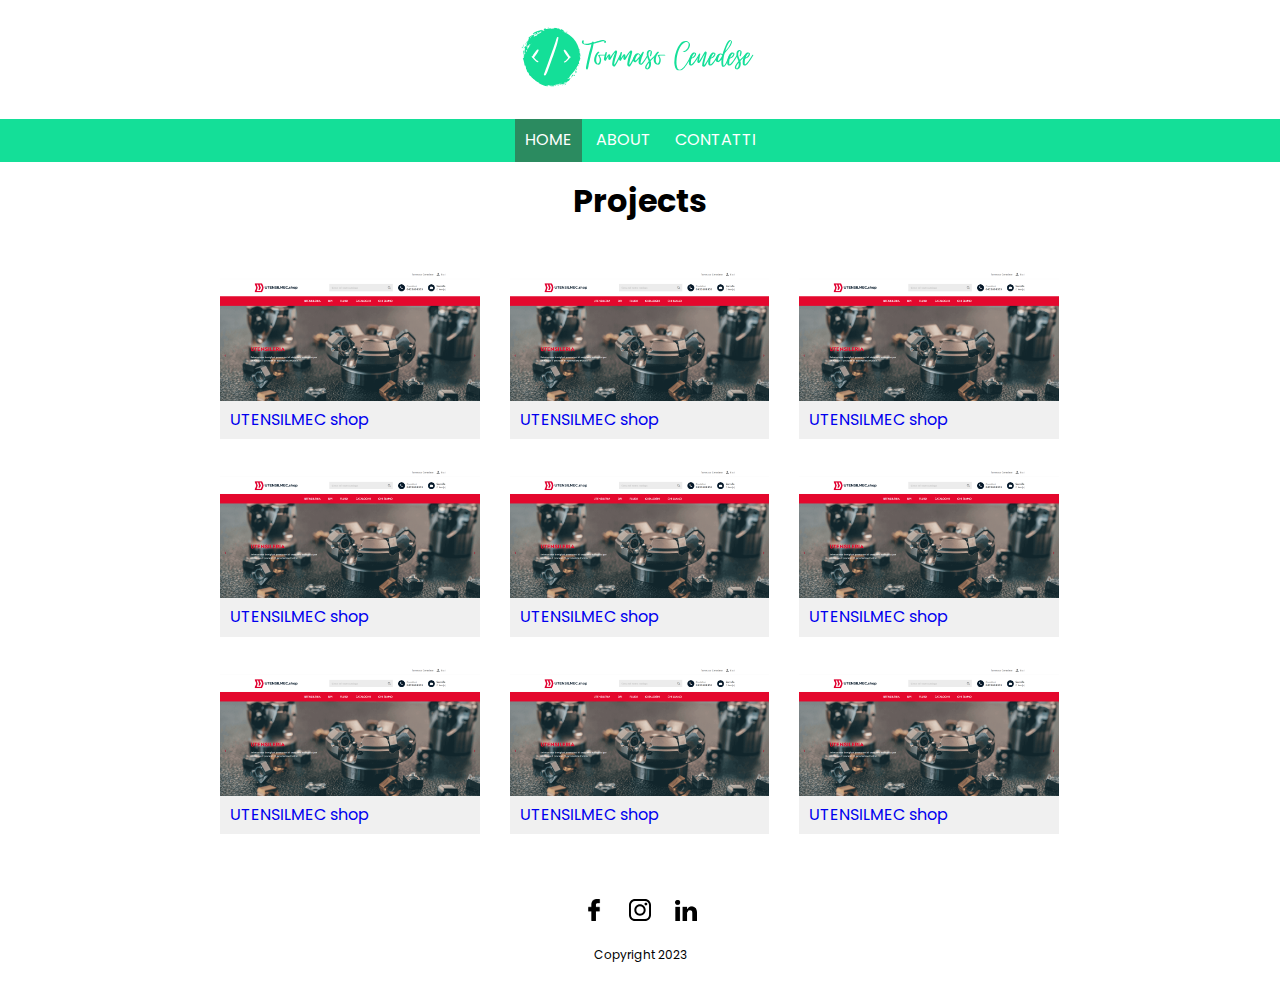
<file: index.html>
<!DOCTYPE html>
<html lang="it" dir="ltr">
  <head>
    <link rel="icon" type="image/svg+xml" href="images/favicon.svg">
    <link rel="preconnect" href="https://fonts.googleapis.com">
    <link rel="preconnect" href="https://fonts.gstatic.com" crossorigin>
    <link href="https://fonts.googleapis.com/css2?family=Poppins&display=swap" rel="stylesheet">
    <link rel="stylesheet" href="css/normalize.css">
    <link rel="stylesheet" href="css/main.css">
    <meta charset="utf-8">
    <title>Tommaso Cenedese</title>
  </head>
  <body>
    <header>
      <div class="logo-container">
        <a href="index.html">
        <img id="logo" src="images/logo-completo.svg" alt="logo">
        </a>
      </div>
        <nav>
          <ul>
            <a href="index.html" class="active"><li>Home</li></a>
            <a href="about.html"><li>About</li></a>
            <a href="contact.html"><li>Contatti</li></a>
          </ul>
        </nav>
    </header>
    <main id="main-content">
      <div class="container">
        <h1 id="gallery-title">Projects</h1>
        <section id="gallery" class="clearfix">
          <div class="item">
            <a href="https://utensilmec.shop" target="_blank">
              <div class="picture">
                <img src="images/home-shop.png" alt="cover">
              </div>
              <div class="caption">
                <p>UTENSILMEC shop</p>
              </div>
            </a>
          </div>
          <div class="item">
            <a href="https://utensilmec.shop" target="_blank">
              <div class="picture">
                <img src="images/home-shop.png" alt="cover">
              </div>
              <div class="caption">
                <p>UTENSILMEC shop</p>
              </div>
            </a>
          </div>
          <div class="item">
            <a href="https://utensilmec.shop" target="_blank">
              <div class="picture">
                <img src="images/home-shop.png" alt="cover">
              </div>
              <div class="caption">
                <p>UTENSILMEC shop</p>
              </div>
            </a>
          </div>
          <div class="item">
            <a href="https://utensilmec.shop" target="_blank">
              <div class="picture">
                <img src="images/home-shop.png" alt="cover">
              </div>
              <div class="caption">
                <p>UTENSILMEC shop</p>
              </div>
            </a>
          </div>
          <div class="item">
            <a href="https://utensilmec.shop" target="_blank">
              <div class="picture">
                <img src="images/home-shop.png" alt="cover">
              </div>
              <div class="caption">
                <p>UTENSILMEC shop</p>
              </div>
            </a>
          </div>
          <div class="item">
            <a href="https://utensilmec.shop" target="_blank">
              <div class="picture">
                <img src="images/home-shop.png" alt="cover">
              </div>
              <div class="caption">
                <p>UTENSILMEC shop</p>
              </div>
            </a>
          </div>
          <div class="item">
            <a href="https://utensilmec.shop" target="_blank">
              <div class="picture">
                <img src="images/home-shop.png" alt="cover">
              </div>
              <div class="caption">
                <p>UTENSILMEC shop</p>
              </div>
            </a>
          </div>
          <div class="item">
            <a href="https://utensilmec.shop" target="_blank">
              <div class="picture">
                <img src="images/home-shop.png" alt="cover">
              </div>
              <div class="caption">
                <p>UTENSILMEC shop</p>
              </div>
            </a>
          </div>
          <div class="item">
            <a href="https://utensilmec.shop" target="_blank">
              <div class="picture">
                <img src="images/home-shop.png" alt="cover">
              </div>
              <div class="caption">
                <p>UTENSILMEC shop</p>
              </div>
            </a>
          </div>
        </section>
      </div>
    </main>
    <footer class="main">
      <section class="social">
        <a href="facebook.com"><img src="images/facebook.png" alt="Facebook"></a>
        <a href="instagram.com"><img src="images/instagram.svg" alt="Instagram"></a>
        <a href="linkedin.com"><img src="images/linkedin.png" alt="Linkedin"></a>
      </section>
      <p>Copyright 2023</p>
    </footer>
  </body>
</html>
</file>
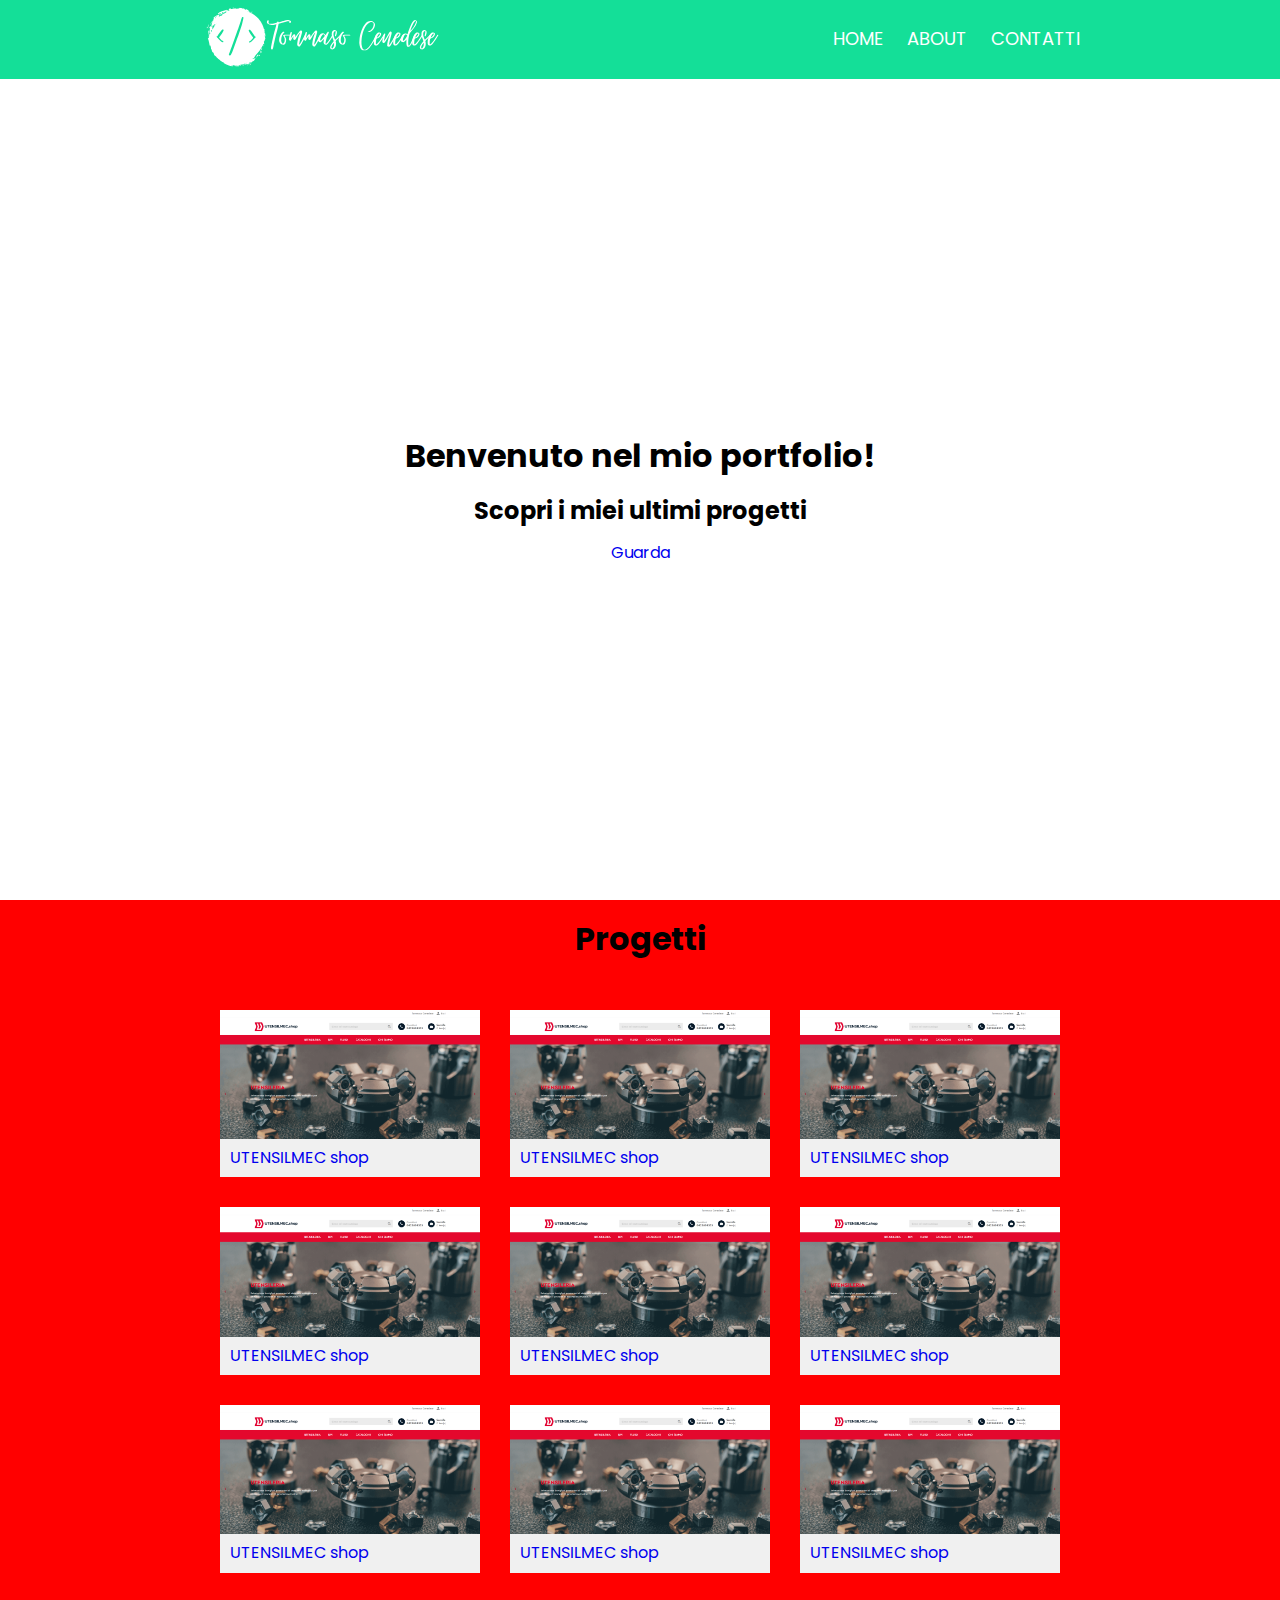
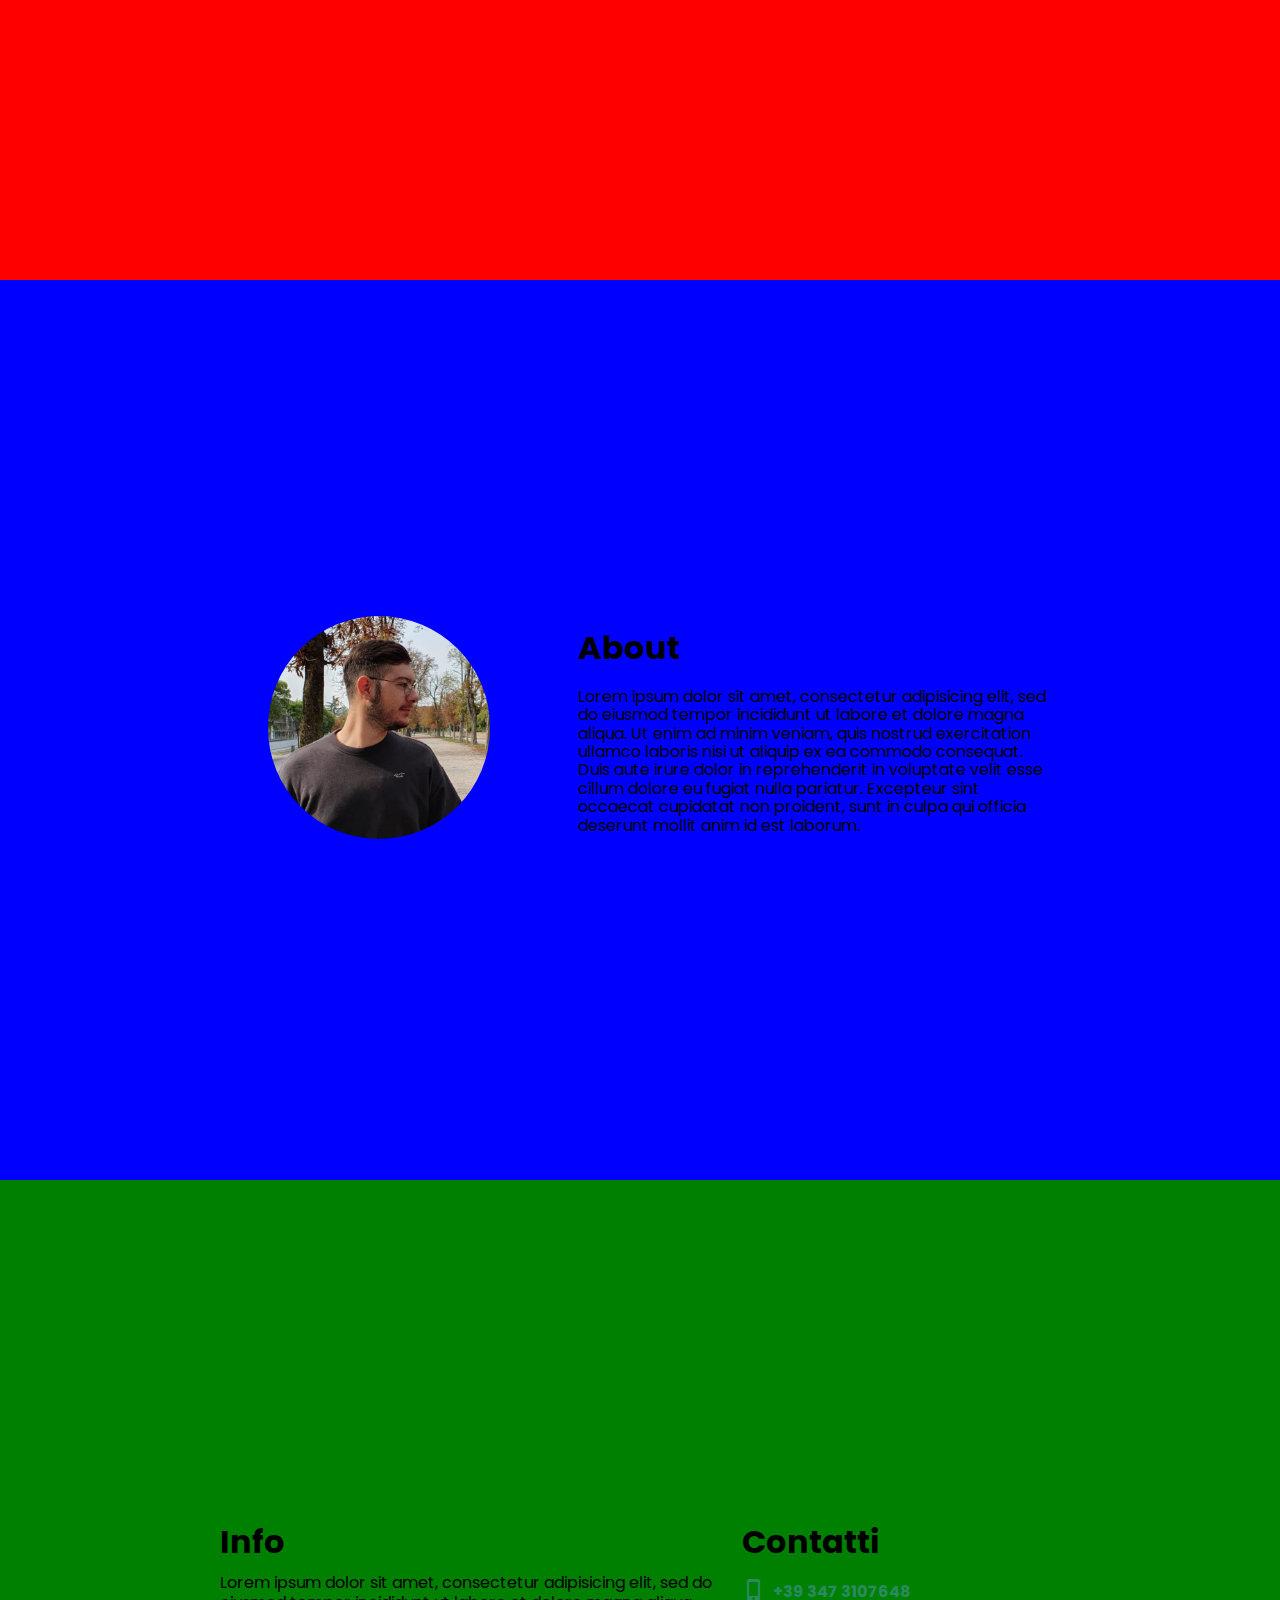
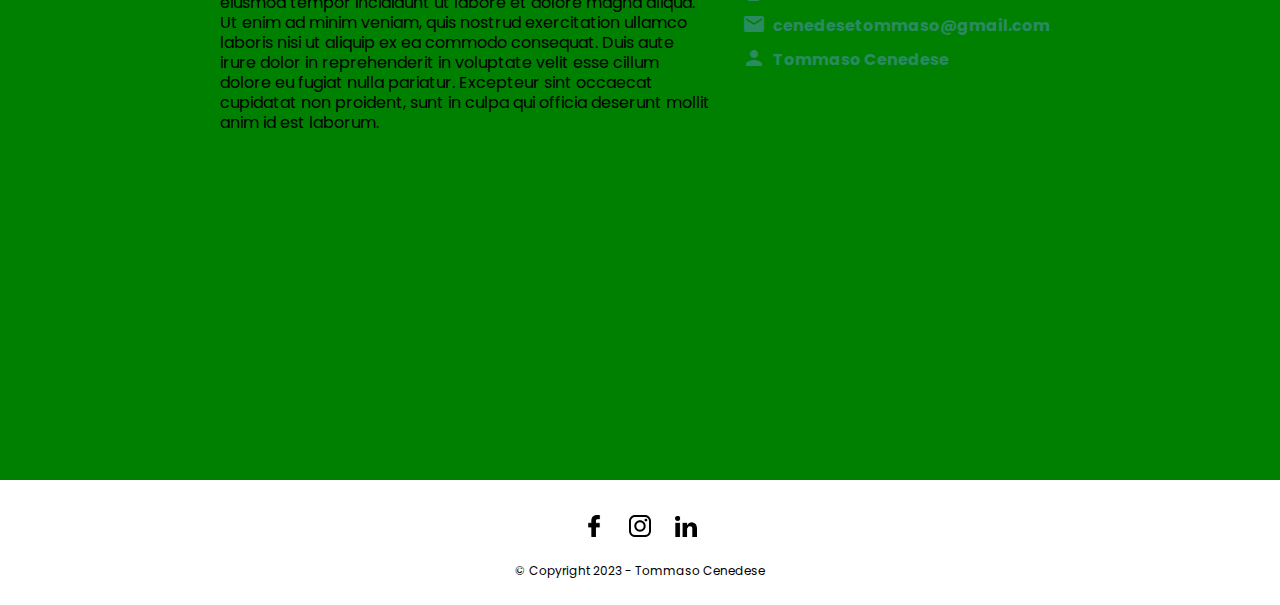
<file: Portfolio/index.html>
<!DOCTYPE html>
<html lang="it" dir="ltr">
  <head>
    <link rel="icon" type="image/svg+xml" href="images/favicon.svg">
    <link rel="preconnect" href="https://fonts.googleapis.com">
    <link rel="preconnect" href="https://fonts.gstatic.com" crossorigin>
    <link href="https://fonts.googleapis.com/css2?family=Poppins&display=swap" rel="stylesheet">
    <link href="https://fonts.googleapis.com/icon?family=Material+Icons"
      rel="stylesheet">
    <link rel="stylesheet" href="css/normalize.css">
    <link rel="stylesheet" href="css/main.css">
    <meta name="viewport" content="width=device-width, initial-scale=1.0" charset="utf-8">
    <title>Tommaso Cenedese</title>
  </head>
  <body>
    <header>
      <div class="header">
        <div class="logo-container">
          <a href="index.html">
          <img id="logo" src="images/logo-completo-bianco.svg" alt="logo">
          </a>
        </div>
        <nav>
          <ul>
            <li><a href="index.html">Home</a></li>
            <li><a href="#about">About</a></li>
            <li><a href="#contact">Contatti</a></li>
          </ul>
        </nav>
      </div>
    </header>
    <main id="main-content">
      <section id="hero">
        <div class="container">
          <div class="hero-caption">
            <h1>Benvenuto nel mio portfolio!</h1>
            <h2>Scopri i miei ultimi progetti</h2>
            <a href="#gallery" class="btn">Guarda</a>
          </div>
        </div>
      </section>
      <h1 id="gallery-title">Progetti</h1>
        <section id="gallery">
          <div class="container">
            <div class="gallery">
              <div class="item">
                <a href="https://utensilmec.shop" target="_blank">
                  <div class="picture">
                    <img src="images/home-shop.png" alt="cover">
                  </div>
                  <div class="caption">
                    <p>UTENSILMEC shop</p>
                  </div>
                </a>
              </div>
              <div class="item">
                <a href="https://utensilmec.shop" target="_blank">
                  <div class="picture">
                    <img src="images/home-shop.png" alt="cover">
                  </div>
                  <div class="caption">
                    <p>UTENSILMEC shop</p>
                  </div>
                </a>
              </div>
              <div class="item">
                <a href="https://utensilmec.shop" target="_blank">
                  <div class="picture">
                    <img src="images/home-shop.png" alt="cover">
                  </div>
                  <div class="caption">
                    <p>UTENSILMEC shop</p>
                  </div>
                </a>
              </div>
              <div class="item">
                <a href="https://utensilmec.shop" target="_blank">
                  <div class="picture">
                    <img src="images/home-shop.png" alt="cover">
                  </div>
                  <div class="caption">
                    <p>UTENSILMEC shop</p>
                  </div>
                </a>
              </div>
              <div class="item">
                <a href="https://utensilmec.shop" target="_blank">
                  <div class="picture">
                    <img src="images/home-shop.png" alt="cover">
                  </div>
                  <div class="caption">
                    <p>UTENSILMEC shop</p>
                  </div>
                </a>
              </div>
              <div class="item">
                <a href="https://utensilmec.shop" target="_blank">
                  <div class="picture">
                    <img src="images/home-shop.png" alt="cover">
                  </div>
                  <div class="caption">
                    <p>UTENSILMEC shop</p>
                  </div>
                </a>
              </div>
              <div class="item">
                <a href="https://utensilmec.shop" target="_blank">
                  <div class="picture">
                    <img src="images/home-shop.png" alt="cover">
                  </div>
                  <div class="caption">
                    <p>UTENSILMEC shop</p>
                  </div>
                </a>
              </div>
              <div class="item">
                <a href="https://utensilmec.shop" target="_blank">
                  <div class="picture">
                    <img src="images/home-shop.png" alt="cover">
                  </div>
                  <div class="caption">
                    <p>UTENSILMEC shop</p>
                  </div>
                </a>
              </div>
              <div class="item">
                <a href="https://utensilmec.shop" target="_blank">
                  <div class="picture">
                    <img src="images/home-shop.png" alt="cover">
                  </div>
                  <div class="caption">
                    <p>UTENSILMEC shop</p>
                  </div>
                </a>
              </div>
            </div>
          </div>
        </section>
        <section id="about">
          <div class="container clearfix">
            <div class="profile-pic">
              <img src="images/profile-pic.png" alt="Foto profilo">
            </div>
            <div class="description">
              <h1>About</h1>
              <p>Lorem ipsum dolor sit amet, consectetur adipisicing elit, sed do eiusmod tempor incididunt ut labore et dolore magna aliqua. Ut enim ad minim veniam, quis nostrud exercitation ullamco laboris nisi ut aliquip ex ea commodo consequat. Duis aute irure dolor in reprehenderit in voluptate velit esse cillum dolore eu fugiat nulla pariatur. Excepteur sint occaecat cupidatat non proident, sunt in culpa qui officia deserunt mollit anim id est laborum.</p>
            </div>
          </div>
        </section>
        <section id="contact" >
          <div class="container clearfix">
            <div class="info">
              <h1>Info</h1>
              <p>Lorem ipsum dolor sit amet, consectetur adipisicing elit, sed do eiusmod tempor incididunt ut labore et dolore magna aliqua. Ut enim ad minim veniam, quis nostrud exercitation ullamco laboris nisi ut aliquip ex ea commodo consequat. Duis aute irure dolor in reprehenderit in voluptate velit esse cillum dolore eu fugiat nulla pariatur. Excepteur sint occaecat cupidatat non proident, sunt in culpa qui officia deserunt mollit anim id est laborum.</p>
            </div>
            <div class="contacts">
              <h1>Contatti</h1>
              <ul>
                <li><a href="tel:+393473107648"><i class="material-icons">phone_iphone</i><span>+39 347 3107648</span></a></li>
                <li><a href="mailto:cenedesetommaso@gmail.com"><i class="material-icons">mail</i><span>cenedesetommaso@gmail.com</span></a></li>
                <li><a href="https://www.linkedin.com/in/tommaso-cenedese-80a5181b3/"><i class="material-icons">person</i><span>Tommaso Cenedese</span></a></li>
              </ul>
            </div>
          </div>
        </section>
    </main>
    <footer class="main">
      <section class="social">
        <a href="facebook.com"><img src="images/facebook.png" alt="Facebook"></a>
        <a href="instagram.com"><img src="images/instagram.svg" alt="Instagram"></a>
        <a href="linkedin.com"><img src="images/linkedin.png" alt="Linkedin"></a>
      </section>
      <p>© Copyright 2023 - Tommaso Cenedese</p>
    </footer>
  </body>
</html>
</file>
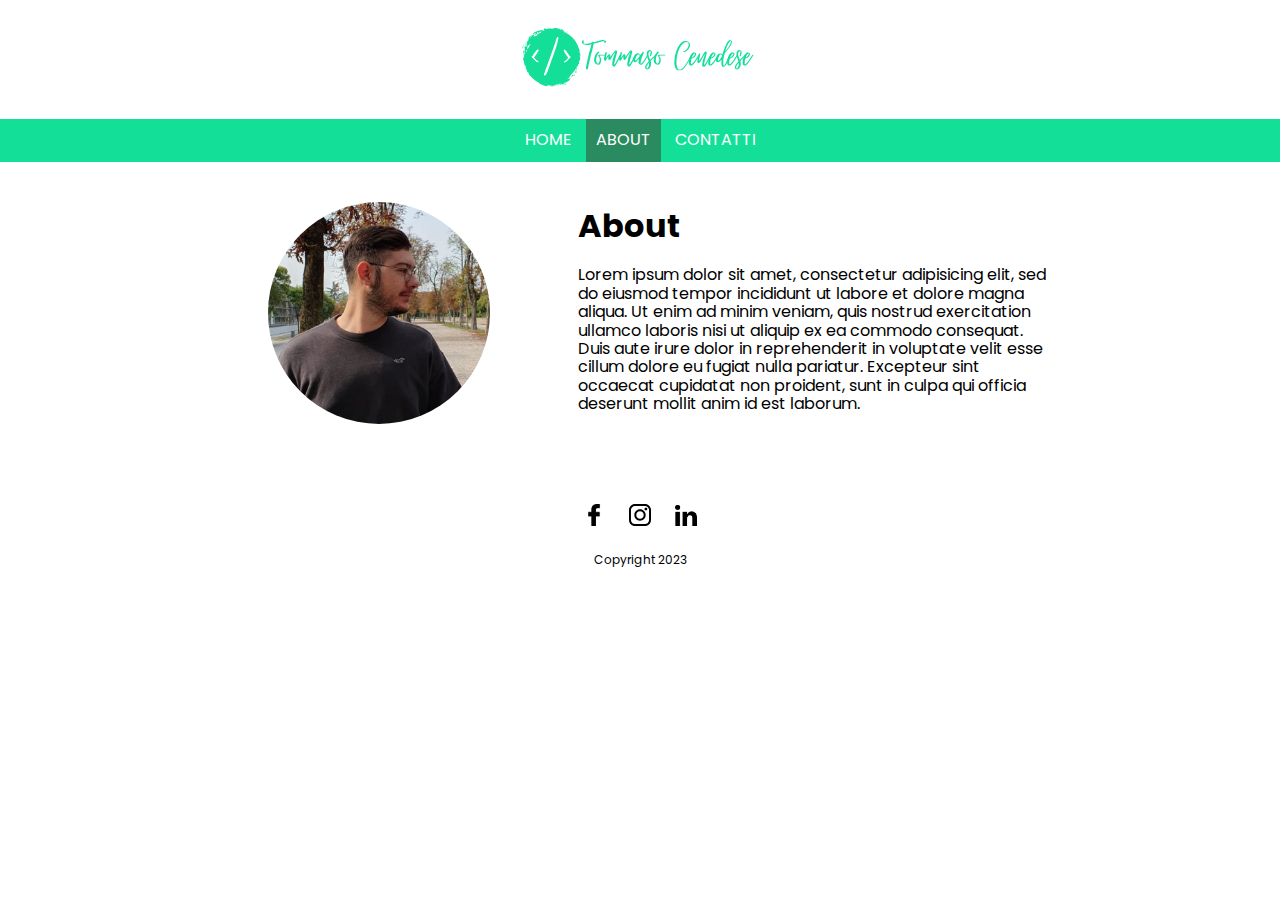
<file: about.html>
<!DOCTYPE html>
<html lang="it" dir="ltr">
  <head>
    <link rel="icon" type="image/svg+xml" href="images/favicon.svg">
    <link rel="preconnect" href="https://fonts.googleapis.com">
    <link rel="preconnect" href="https://fonts.gstatic.com" crossorigin>
    <link href="https://fonts.googleapis.com/css2?family=Poppins&display=swap" rel="stylesheet">
    <link rel="stylesheet" href="css/normalize.css">
    <link rel="stylesheet" href="css/main.css">
    <meta charset="utf-8">
    <title>Tommaso Cenedese</title>
  </head>
  <body>
    <header>
      <div class="logo-container">
        <a href="index.html">
        <img id="logo" src="images/logo-completo.svg" alt="logo">
        </a>
      </div>
        <nav>
          <ul>
            <a href="index.html"><li>Home</li></a>
            <a href="about.html" class="active"><li>About</li></a>
            <a href="contact.html"><li>Contatti</li></a>
          </ul>
        </nav>
    </header>
    <main id="main-content">
      <div class="container">
        <section id="about" class="clearfix">
          <div class="profile-pic">
            <img src="images/profile-pic.png" alt="Foto profilo">
          </div>
          <div class="description">
            <h1>About</h1>
            <p>Lorem ipsum dolor sit amet, consectetur adipisicing elit, sed do eiusmod tempor incididunt ut labore et dolore magna aliqua. Ut enim ad minim veniam, quis nostrud exercitation ullamco laboris nisi ut aliquip ex ea commodo consequat. Duis aute irure dolor in reprehenderit in voluptate velit esse cillum dolore eu fugiat nulla pariatur. Excepteur sint occaecat cupidatat non proident, sunt in culpa qui officia deserunt mollit anim id est laborum.</p>
          </div>
        </section>
      </div>
    </main>
    <footer class="main">
      <section class="social">
        <a href="facebook.com"><img src="images/facebook.png" alt="Facebook"></a>
        <a href="instagram.com"><img src="images/instagram.svg" alt="Instagram"></a>
        <a href="linkedin.com"><img src="images/linkedin.png" alt="Linkedin"></a>
      </section>
      <p>Copyright 2023</p>
    </footer>
  </body>
</html>
</file>
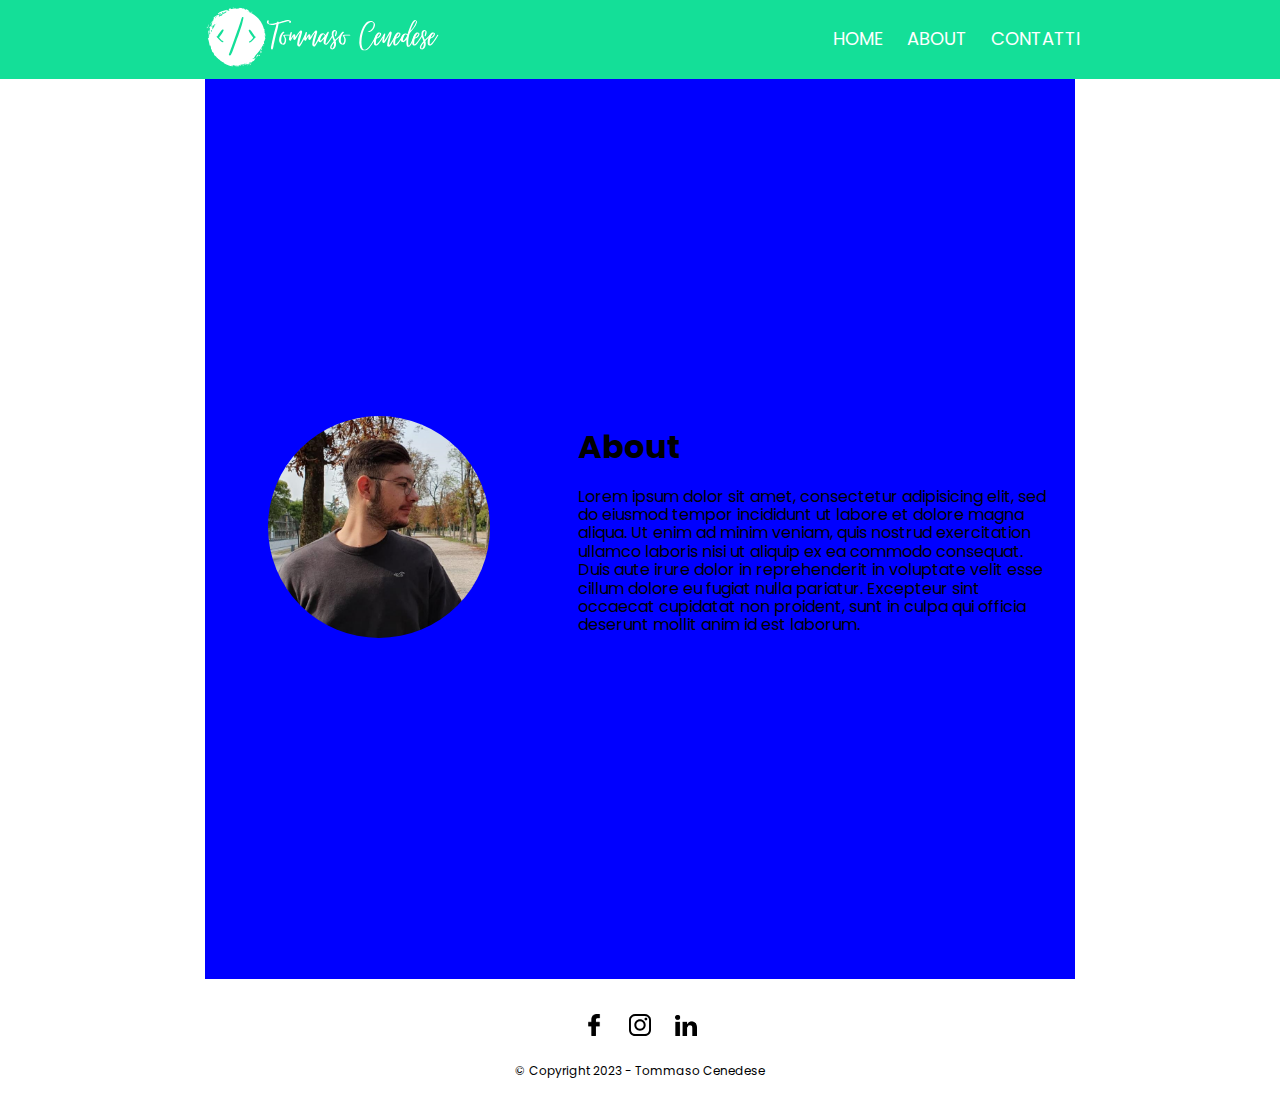
<file: Portfolio/about.html>
<!DOCTYPE html>
<html lang="it" dir="ltr">
  <head>
    <link rel="icon" type="image/svg+xml" href="images/favicon.svg">
    <link rel="preconnect" href="https://fonts.googleapis.com">
    <link rel="preconnect" href="https://fonts.gstatic.com" crossorigin>
    <link href="https://fonts.googleapis.com/css2?family=Poppins&display=swap" rel="stylesheet">
    <link href="https://fonts.googleapis.com/icon?family=Material+Icons"
      rel="stylesheet">
    <link rel="stylesheet" href="css/normalize.css">
    <link rel="stylesheet" href="css/main.css">
    <meta name="viewport" content="width=device-width, initial-scale=1.0" charset="utf-8">
    <title>Tommaso Cenedese</title>
  </head>
  <body>
    <header>
      <div class="header">
        <div class="logo-container">
          <a href="index.html">
          <img id="logo" src="images/logo-completo-bianco.svg" alt="logo">
          </a>
        </div>
        <nav>
          <ul>
            <li><a href="index.html">Home</a></li>
            <li><a href="about.html">About</a></li>
            <li><a href="contact.html">Contatti</a></li>
          </ul>
        </nav>
      </div>
    </header>
    <main id="main-content">
      <div class="container">
        <section id="about" class="clearfix">
          <div class="profile-pic">
            <img src="images/profile-pic.png" alt="Foto profilo">
          </div>
          <div class="description">
            <h1>About</h1>
            <p>Lorem ipsum dolor sit amet, consectetur adipisicing elit, sed do eiusmod tempor incididunt ut labore et dolore magna aliqua. Ut enim ad minim veniam, quis nostrud exercitation ullamco laboris nisi ut aliquip ex ea commodo consequat. Duis aute irure dolor in reprehenderit in voluptate velit esse cillum dolore eu fugiat nulla pariatur. Excepteur sint occaecat cupidatat non proident, sunt in culpa qui officia deserunt mollit anim id est laborum.</p>
          </div>
        </section>
      </div>
    </main>
    <footer class="main">
      <section class="social">
        <a href="facebook.com"><img src="images/facebook.png" alt="Facebook"></a>
        <a href="instagram.com"><img src="images/instagram.svg" alt="Instagram"></a>
        <a href="linkedin.com"><img src="images/linkedin.png" alt="Linkedin"></a>
      </section>
      <p>© Copyright 2023 - Tommaso Cenedese</p>
    </footer>
  </body>
</html>
</file>
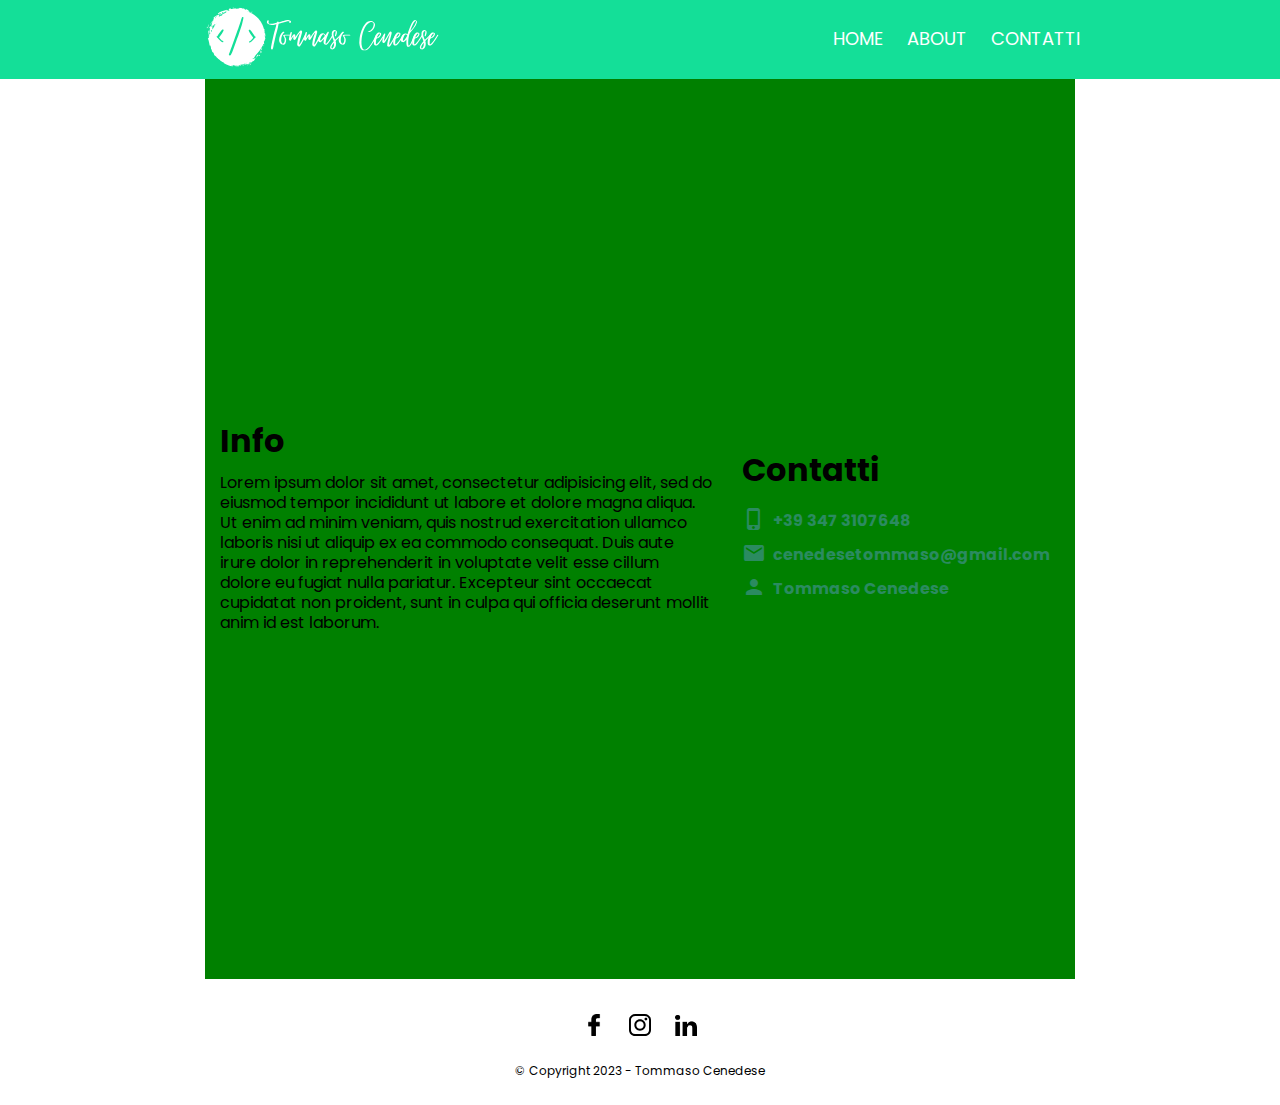
<file: Portfolio/contact.html>
<!DOCTYPE html>
<html lang="it" dir="ltr">
  <head>
    <link rel="icon" type="image/svg+xml" href="images/favicon.svg">
    <link rel="preconnect" href="https://fonts.googleapis.com">
    <link rel="preconnect" href="https://fonts.gstatic.com" crossorigin>
    <link href="https://fonts.googleapis.com/css2?family=Poppins&display=swap" rel="stylesheet">
    <link href="https://fonts.googleapis.com/icon?family=Material+Icons"
      rel="stylesheet">
    <link rel="stylesheet" href="css/normalize.css">
    <link rel="stylesheet" href="css/main.css">
    <meta name="viewport" content="width=device-width, initial-scale=1.0" charset="utf-8">
    <title>Tommaso Cenedese</title>
  </head>
  <body>
    <header>
      <div class="header">
        <div class="logo-container">
          <a href="index.html">
          <img id="logo" src="images/logo-completo-bianco.svg" alt="logo">
          </a>
        </div>
        <nav>
          <ul>
            <li><a href="index.html">Home</a></li>
            <li><a href="about.html">About</a></li>
            <li><a href="contact.html">Contatti</a></li>
          </ul>
        </nav>
      </div>
    </header>
    <main id="main-content">
      <div class="container">
        <section id="contact" class="clearfix">
          <div class="info">
            <h1>Info</h1>
            <p>Lorem ipsum dolor sit amet, consectetur adipisicing elit, sed do eiusmod tempor incididunt ut labore et dolore magna aliqua. Ut enim ad minim veniam, quis nostrud exercitation ullamco laboris nisi ut aliquip ex ea commodo consequat. Duis aute irure dolor in reprehenderit in voluptate velit esse cillum dolore eu fugiat nulla pariatur. Excepteur sint occaecat cupidatat non proident, sunt in culpa qui officia deserunt mollit anim id est laborum.</p>
          </div>
          <div class="contacts">
            <h1>Contatti</h1>
            <ul>
              <li><a href="tel:+393473107648"><i class="material-icons">phone_iphone</i><span>+39 347 3107648</span></a></li>
              <li><a href="mailto:cenedesetommaso@gmail.com"><i class="material-icons">mail</i><span>cenedesetommaso@gmail.com</span></a></li>
              <li><a href="https://www.linkedin.com/in/tommaso-cenedese-80a5181b3/"><i class="material-icons">person</i><span>Tommaso Cenedese</span></a></li>
            </ul>
          </div>
        </section>
      </div>
    </main>
    <footer class="main">
      <section class="social">
        <a href="facebook.com"><img src="images/facebook.png" alt="Facebook"></a>
        <a href="instagram.com"><img src="images/instagram.svg" alt="Instagram"></a>
        <a href="linkedin.com"><img src="images/linkedin.png" alt="Linkedin"></a>
      </section>
      <p>© Copyright 2023 - Tommaso Cenedese</p>
    </footer>
  </body>
</html>
</file>
<file: css/main.css>
/************ GENERAL ***************/

* {
  box-sizing: border-box;
}

html {
  font-size: 62.5%;
}

body {
  font-family: 'Poppins', sans-serif;
  font-size: 1.6rem;
}

a {
  text-decoration: none;
}

ul {
  padding:0;
}

img {
  width:100%;
}

.container {
  max-width: 900px;
  margin: 0 auto;
  padding: 0 15px;
}

.clearfix::after {
  content: "";
  clear: both;
  display: table;
}

.active {
  background: #2b8b60;
}
/************ HEADER ***************/

header {
  text-align: center;
}

header img {
  width: 240px;
}

header .logo-container {
  padding: 20px 0;
}

/************ MENU ***************/

nav {
  background-color: #14DF98;
}

nav ul {
  margin:0;
  list-style-type: none;
}

nav a {
  display: inline-block;
  text-transform: uppercase;
  text-decoration: none;
  padding: 12px 10px;
  color: #ffffff;
}

/************ GALLERY ***************/

#gallery-title {
  text-align:center;
}

#gallery {
  padding-top: 15px;
  padding-bottom: 15px;
}

#gallery img {
  width:100%;
}

#gallery .item {
  width: 50%;
  float: left;
  padding: 15px;
}

#gallery .caption {
  background-color: #f0f0f0;
  padding: 10px;
}

#gallery .caption p{
  margin:0;
}

#gallery a:hover {
  color: #14DF98;
}

#gallery .picture {
  line-height: 0;
}

/************ ABOUT ***************/

#about img {
  border-radius:100%;
  padding: 25px 0;
  margin-left: auto;
  margin-right: auto;
}

/************ FOOTER ***************/

footer.main {
  text-align:center;
  padding:15px;
}

footer.main p {
  display: inline-block;
  margin-top:0;
  font-size: 1.2rem;
}

footer.main section.social {
  padding: 15px 0;
  margin:0;
}

footer.main a {
  display: inline-block;
  list-style-type: none;
  padding: 5px 10px;
}

footer.main img {
  width:22px;
}

@media only screen and (min-width: 768px) {

  /************ GALLERY ***************/

  #gallery .item {
    width: 33.3%;
  }

  #gallery .item:nth-child(3n+1) {
    clear:left;
  }

    /************ ABOUT ***************/

    #about img {
      width: 70%;
    }

    #about .profile-pic {
      float:left;
      width:40%;
      padding: 15px;
      text-align:center;
    }

    #about .description {
      width:60%;
      float: right;
      padding: 25px;
    }

}

@media only screen and (min-width: 992px) {

  /************ GALLERY ***************/

  #gallery a:hover {
    color: #14DF98;
  }

  nav a {
    transition: background-color .3s;
  }

  nav a:hover {
    background-color: #2b8b60;
  }

  #gallery .item {
    transition: opacity .3s;
  }

  #gallery .item:hover {
    opacity: .7;
  }

}

@media only screen and (max-width: 767px) {

  /************ GALLERY ***************/

  #gallery .item:nth-child(2n+1) {
    clear:left;
  }

  #about img {
    width: 50%;
  }

  #about .profile-pic {
    text-align: center;
  }
  
}
</file>
<file: Portfolio/css/main.css>
/************ GENERAL ***************/

* {
  box-sizing: border-box;
}

html {
  font-size: 62.5%;
}

body {
  font-family: 'Poppins', sans-serif;
  font-size: 1.6rem;
}

main {
  min-height: calc(100vh - 125.19px);
  padding-top: 79.39px;
}

a {
  text-decoration: none;
}

ul {
  padding:0;
}

img {
  width:100%;
}

.container {
  max-width: 900px;
  margin: 0 auto;
  padding: 0 15px;
}

.clearfix::after {
  content: "";
  clear: both;
  display: table;
}

.material-symbols-rounded {
  font-variation-settings:
  'FILL' 0,
  'wght' 400,
  'GRAD' 0,
  'opsz' 48
}

/************ HEADER ***************/

header {
  text-align: center;
  position: fixed;
  top: 0;
  width:100%;
}

header img {
  width: 240px;
}

header .logo-container {
  padding: 15px 0;
  background-color: #14DF98;
}

/************ MENU ***************/

nav {
  background-color: #14DF98;
}

nav ul {
  margin:0;
  list-style-type: none;
}

nav li {
  display: inline-block;
  text-transform: uppercase;
  text-decoration: none;
  padding: 12px 10px;
  color: #ffffff;
}

nav li a {
  color: #ffffff;
  font-size: 1.8rem;
}

/************ GALLERY ***************/

#gallery-title {
  text-align:center;
  background:red;
  margin: 0;
  padding: 0.67em 0;
}

#gallery {
  padding-top: 15px;
  padding-bottom: 15px;
  background:red;
}

#gallery img {
  width:100%;
}

#gallery .item {
  flex: 0 1 50%;
  padding: 15px;
}

#gallery .caption {
  background-color: #f0f0f0;
  padding: 10px;
}

#gallery .caption p{
  margin:0;
}

#gallery a:hover {
  color: #14DF98;
}

#gallery .picture {
  line-height: 0;
}

.gallery {
  display:flex;
  flex-wrap: wrap;
  justify-content: center;
  align-items: center;
}

/************ ABOUT ***************/

#about img {
  border-radius:100%;
  padding: 25px 0;
  margin-left: auto;
  margin-right: auto;
}

/************ CONTATTI ***************/

#contact div {
  float:left;
  padding: 15px;
  line-height: 2rem;
}

#contact ul {
  list-style-type: none;
}

#contact li {
  padding: 5px 0;
}

#contact .contacts a {
  color: #2b8b60;
  font-weight: bold;
  transition: color .3s;
}

#contact .material-icons {
  float:left;
}

#contact .contacts span {
  padding: 4px 0 0 7px;
  display:inline-block;
}

/************ FOOTER ***************/

footer.main {
  text-align:center;
  padding:15px;
}

footer.main p {
  display: inline-block;
  margin-top:0;
  font-size: 1.2rem;
}

footer.main section.social {
  padding: 15px 0;
  margin:0;
}

footer.main a {
  display: inline-block;
  list-style-type: none;
  padding: 5px 10px;
}

footer.main img {
  width:22px;
}

@media only screen and (min-width: 768px) {

  /************ HEADER ***************/

  header {
    background-color: #14DF98;
  }

  .header {
    max-width:900px;
    margin-left: auto;
    margin-right: auto;
    display:flex;
    justify-content: space-between;
    align-items: center;
  }

  .header .logo-container {
    width:30%;
    padding:0;
  }

  div.logo-container {
    background-color: rgba(255, 0, 0, 0.0);
  }

  nav {
    background-color: rgba(255, 0, 0, 0.0);
    width:70%;
    text-align:right;
  }

  /************ HERO ***************/

  #hero {
    min-height: calc(100vh - 79.39px);
    display: flex;
    align-items: center;
  }

  #hero .hero-caption {
    text-align: center;
  }


  /************ GALLERY ***************/

  #gallery {
    min-height: 100vh;
  }

  #gallery .item {
    flex: 0 1 33.33333%;
  }

  /************ CONTATTI ***************/

  #contact {
    min-height: 100vh;
    display:flex;
    justify-content: center;
    align-items: center;
    background: green;
  }

  #contact .info {
    width:60%;
  }

  #contact .contacts {
    width:40%;
  }

  #contact .contacts a:hover {
    color: #14DF98;
  }

    /************ ABOUT ***************/

    #about {
      min-height: 100vh;
      display: flex;
      align-items: center;
      background: blue;
    }

    #about img {
      width: 70%;
    }

    #about .profile-pic {
      float:left;
      width:40%;
      padding: 15px;
      text-align:center;
    }

    #about .description {
      width:60%;
      float: right;
      padding: 25px;
    }

    #about .container {
      display: flex;
      align-items: center;
    }

}

@media only screen and (min-width: 992px) {

  /************ GALLERY ***************/

  #gallery a:hover {
    color: #14DF98;
  }

  nav li a{
    transition: color .3s;
  }

  nav li a:hover {
    color: #2b8b60;
  }

  #gallery .item {
    transition: opacity .3s;
  }

  #gallery .item:hover {
    opacity: .7;
  }

}

@media only screen and (max-width: 767px) {

  /************ GALLERY ***************/

  #gallery .item:nth-child(2n+1) {
    clear:left;
  }

  #about img {
    width: 50%;
  }

  #about .profile-pic {
    text-align: center;
  }

  nav {
    background-color: #2b8b60;
  }

}

@media only screen and (max-width: 471px) {

  #gallery .item {
    flex: 0 1 100%;
  }

}
</file>
